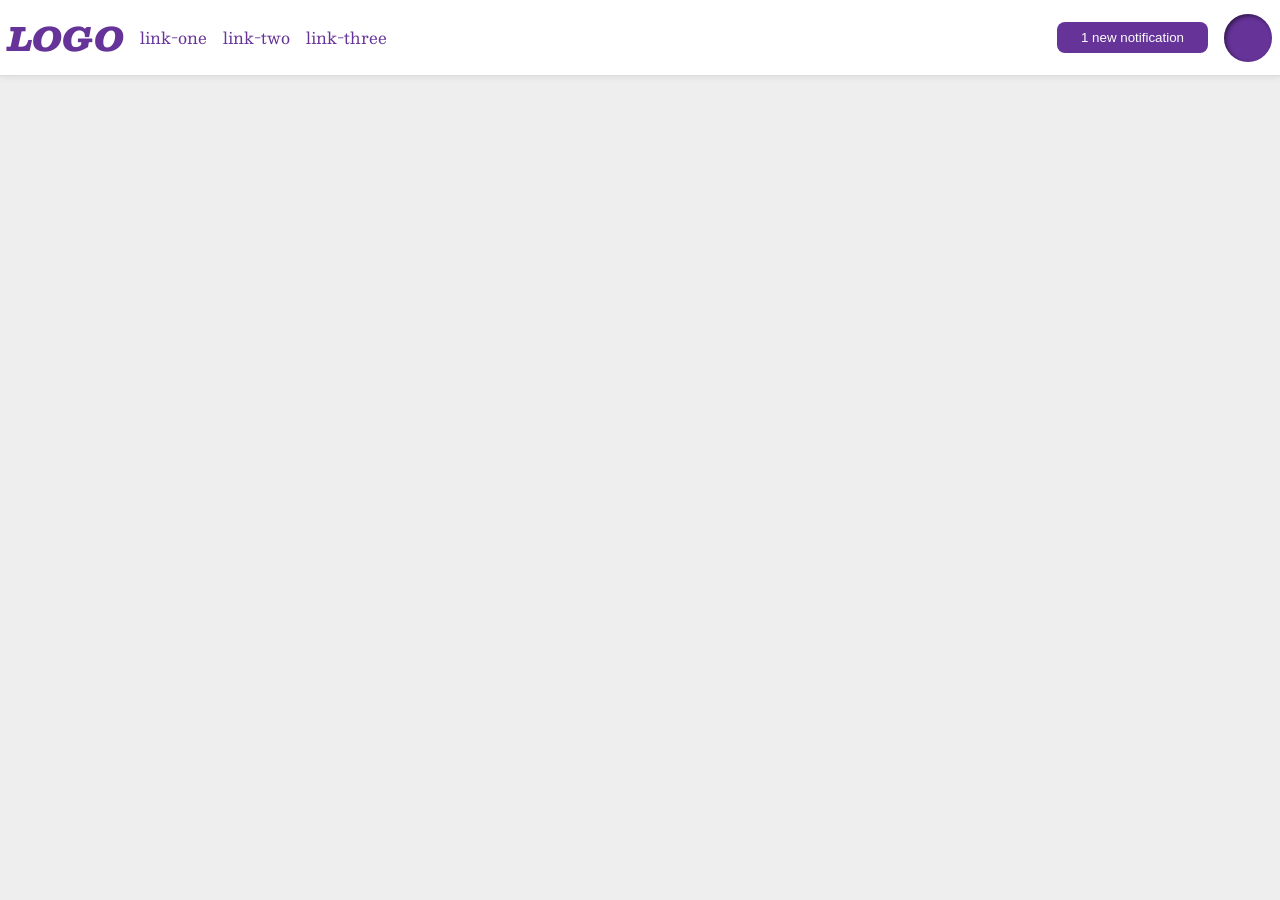
<file: foundations/flex/03-flex-header-2/index.html>
<!DOCTYPE html>
<html lang="en">
  <head>
    <meta charset="UTF-8">
    <meta http-equiv="X-UA-Compatible" content="IE=edge">
    <meta name="viewport" content="width=device-width, initial-scale=1.0">
    <title>Flex Header 2</title>
    <link rel="stylesheet" href="style.css">
  </head>
  <body>
    <div class="header">
      <div class="logo-links">

       <div class="logo">
        LOGO
        </div>
        
        <ul class="links">
          <li><a href="https://google.com">link-one</a></li>
          <li><a href="https://google.com">link-two</a></li>
          <li><a href="https://google.com">link-three</a></li>
        </ul>

      </div>
      
      <div class="notification-profile">

        <button class="notifications">
        1 new notification
        </button>
        
        <div class="profile-image"></div>

      </div>


    </div>
  </body>
</html>
</file>
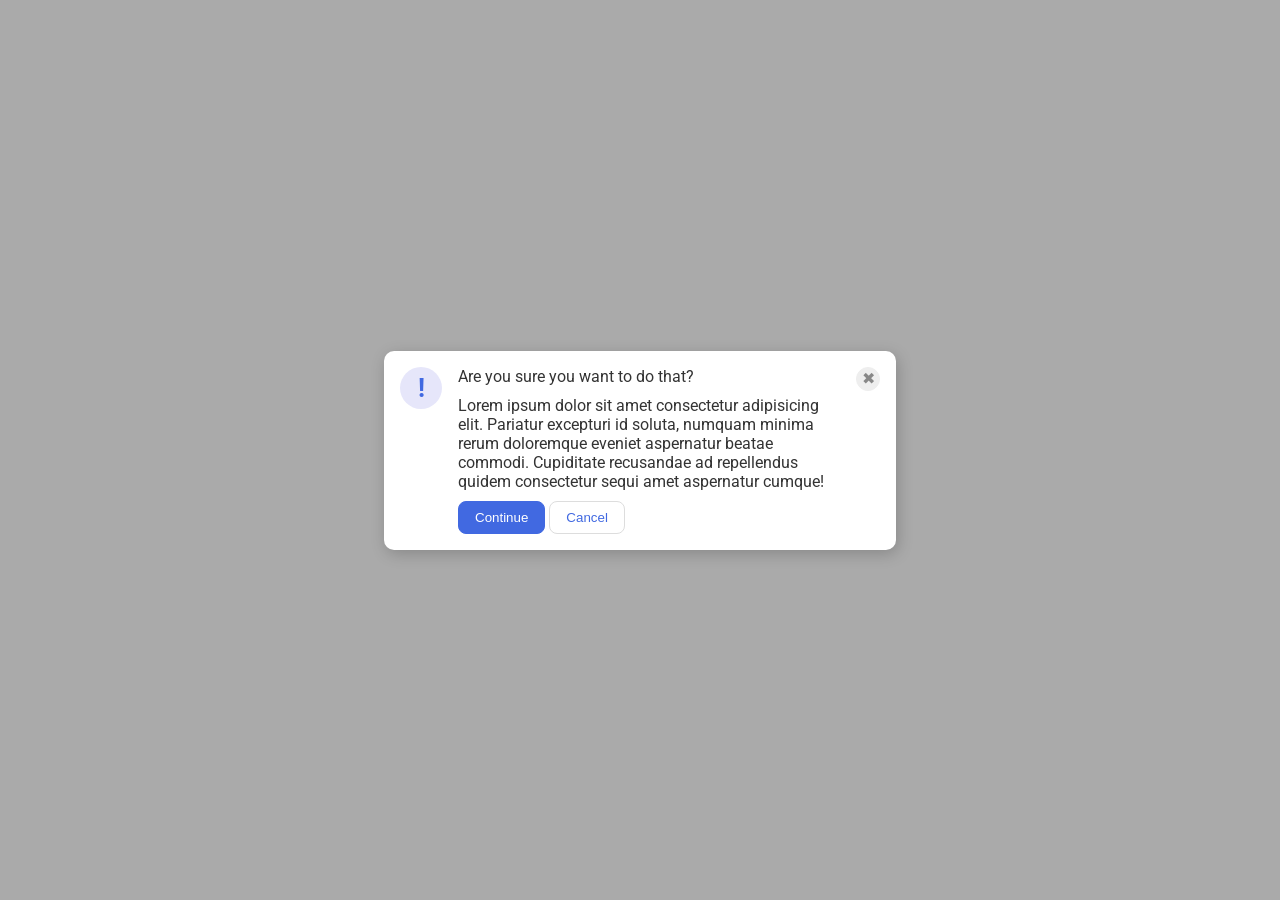
<file: foundations/flex/05-flex-modal/index.html>
<!DOCTYPE html>
<html lang="en">
  <head>
    <meta charset="UTF-8">
    <meta http-equiv="X-UA-Compatible" content="IE=edge">
    <meta name="viewport" content="width=device-width, initial-scale=1.0">
    <link rel="stylesheet" href="style.css">
    <title>Modal</title>
  </head>
  <body>
    <div class="modal">
      <div class="icon">!</div>
      
      <div class="center">

        <div class="header">Are you sure you want to do that?</div>
        <div class="text">Lorem ipsum dolor sit amet consectetur adipisicing elit. Pariatur excepturi id soluta, numquam minima rerum doloremque eveniet aspernatur beatae commodi. Cupiditate recusandae ad repellendus quidem consectetur sequi amet aspernatur cumque!</div>
        
        <div class="buttons-line">
          
          <button class="continue">Continue</button>
          <button class="cancel">Cancel</button>

        </div>


      </div>
      
      <button class="close-button">✖</button>
    </div>
  </body>
</html>
</file>
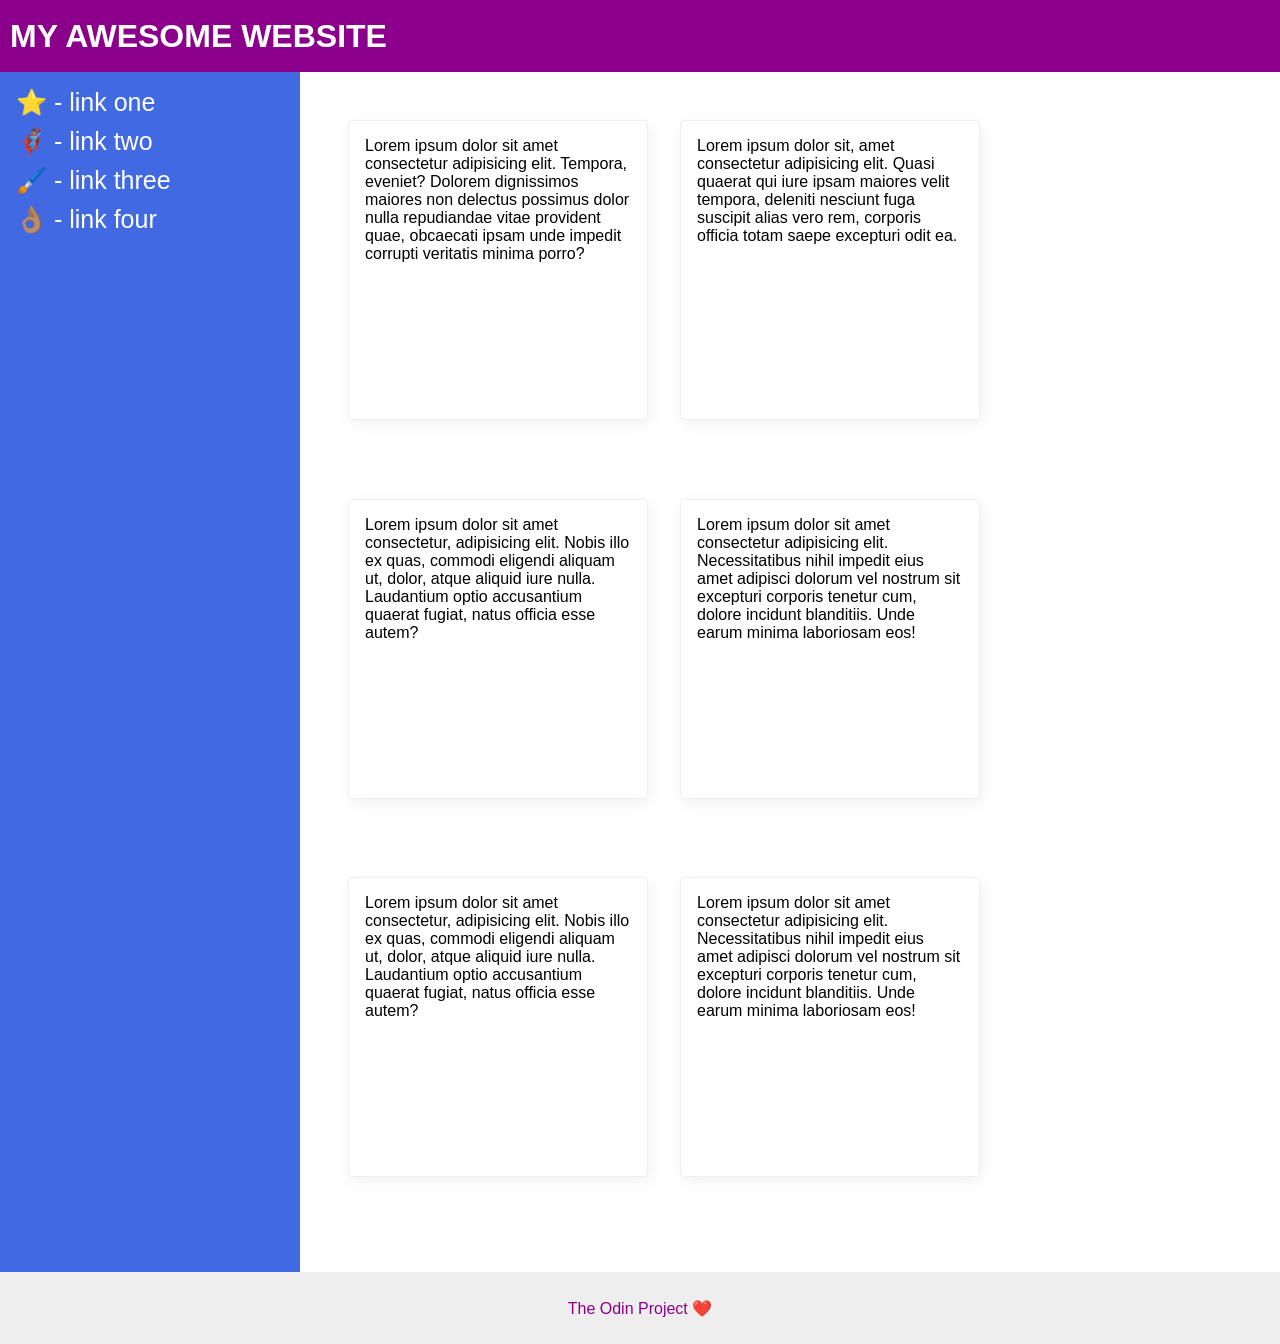
<file: foundations/flex/07-flex-layout-2/index.html>
<!DOCTYPE html>
<html lang="en">
  <head>
    <meta charset="UTF-8">
    <meta http-equiv="X-UA-Compatible" content="IE=edge">
    <meta name="viewport" content="width=device-width, initial-scale=1.0">
    <title>The Holy Grail</title>
    <link rel="stylesheet" href="style.css">
  </head>
  <body>
    <div class="header">
      MY AWESOME WEBSITE
    </div>
    
    <div class="main_area">

      <div class="sidebar">
        <ul>
          <li><a href="#">⭐ - link one</a></li>
          <li><a href="#">🦸🏽‍♂️ - link two</a></li>
          <li><a href="#">🖌️ - link three</a></li>
          <li><a href="#">👌🏽 - link four</a></li>
        </ul>
      </div>
    
      <div class="card-container">
          
        <div class="card">Lorem ipsum dolor sit amet consectetur adipisicing elit. Tempora, eveniet? Dolorem dignissimos maiores non delectus possimus dolor nulla repudiandae vitae provident quae, obcaecati ipsam unde impedit corrupti veritatis minima porro?</div>
        <div class="card">Lorem ipsum dolor sit, amet consectetur adipisicing elit. Quasi quaerat qui iure ipsam maiores velit tempora, deleniti nesciunt fuga suscipit alias vero rem, corporis officia totam saepe excepturi odit ea.</div>
        <div class="card">Lorem ipsum dolor sit amet consectetur, adipisicing elit. Nobis illo ex quas, commodi eligendi aliquam ut, dolor, atque aliquid iure nulla. Laudantium optio accusantium quaerat fugiat, natus officia esse autem?</div>
        <div class="card">Lorem ipsum dolor sit amet consectetur adipisicing elit. Necessitatibus nihil impedit eius amet adipisci dolorum vel nostrum sit excepturi corporis tenetur cum, dolore incidunt blanditiis. Unde earum minima laboriosam eos!</div>
        <div class="card">Lorem ipsum dolor sit amet consectetur, adipisicing elit. Nobis illo ex quas, commodi eligendi aliquam ut, dolor, atque aliquid iure nulla. Laudantium optio accusantium quaerat fugiat, natus officia esse autem?</div>
        <div class="card">Lorem ipsum dolor sit amet consectetur adipisicing elit. Necessitatibus nihil impedit eius amet adipisci dolorum vel nostrum sit excepturi corporis tenetur cum, dolore incidunt blanditiis. Unde earum minima laboriosam eos!</div>
      
      </div>

    </div>

    
    
    <div class="footer">
      The Odin Project ❤️
    </div>
  </body>
</html>
</file>
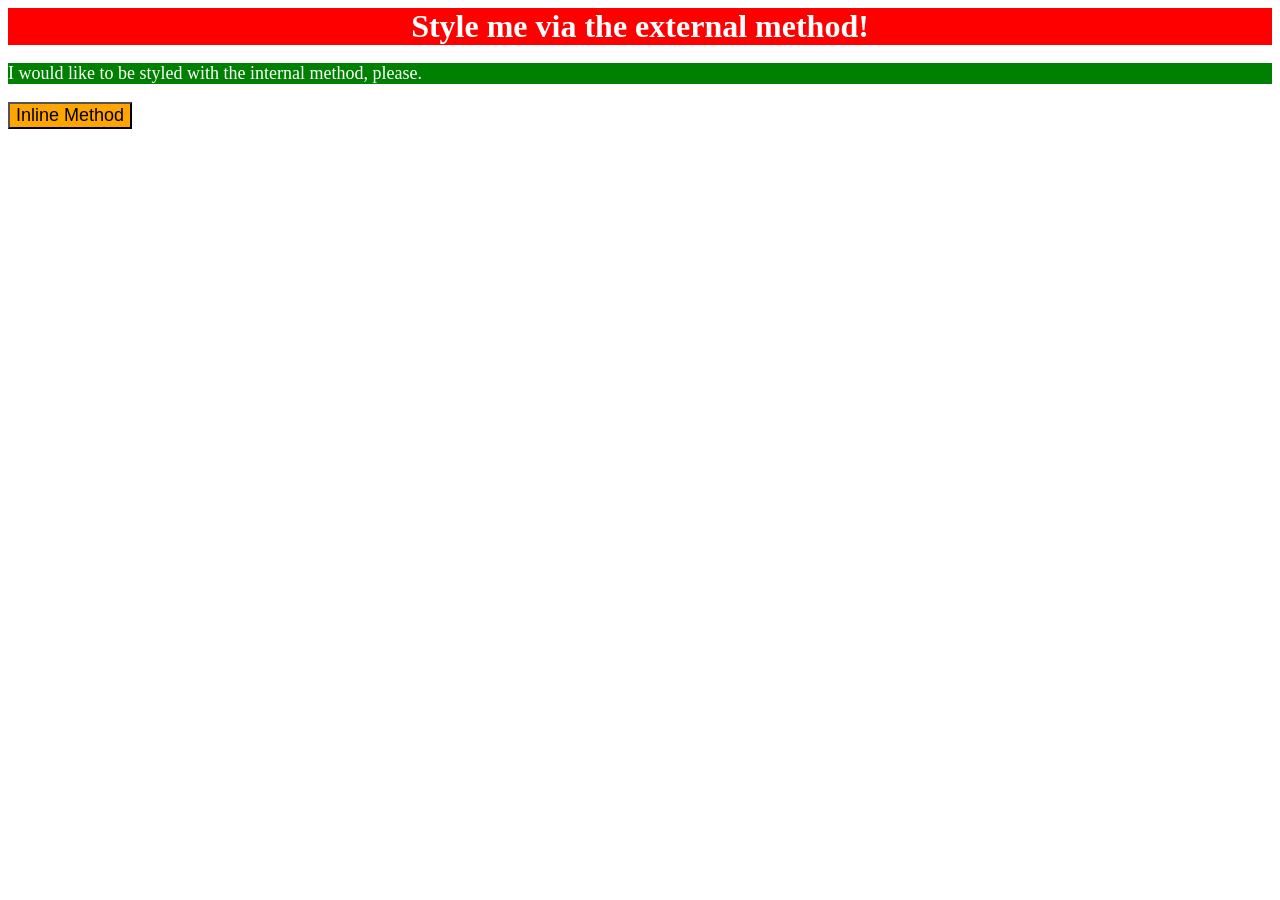
<file: foundations/intro-to-css/01-css-methods/index.html>
<!DOCTYPE html>
<html lang="en">
  <head>
    <meta charset="UTF-8">
    <meta http-equiv="X-UA-Compatible" content="IE=edge">
    <meta name="viewport" content="width=device-width, initial-scale=1.0">
    <title>Methods for Adding CSS</title>
    <link rel="stylesheet" href="style.css">
  
    <style>

    p{

      background-color: green;
      color: white;
      font-size: 18px;

    } 


    </style>
  
  </head>
  <body>
    <div>Style me via the external method!</div>
    <p>I would like to be styled with the internal method, please.</p>
    <button style="background-color: orange; font-size: 18px;" >Inline Method</button>
  </body>
</html>
</file>
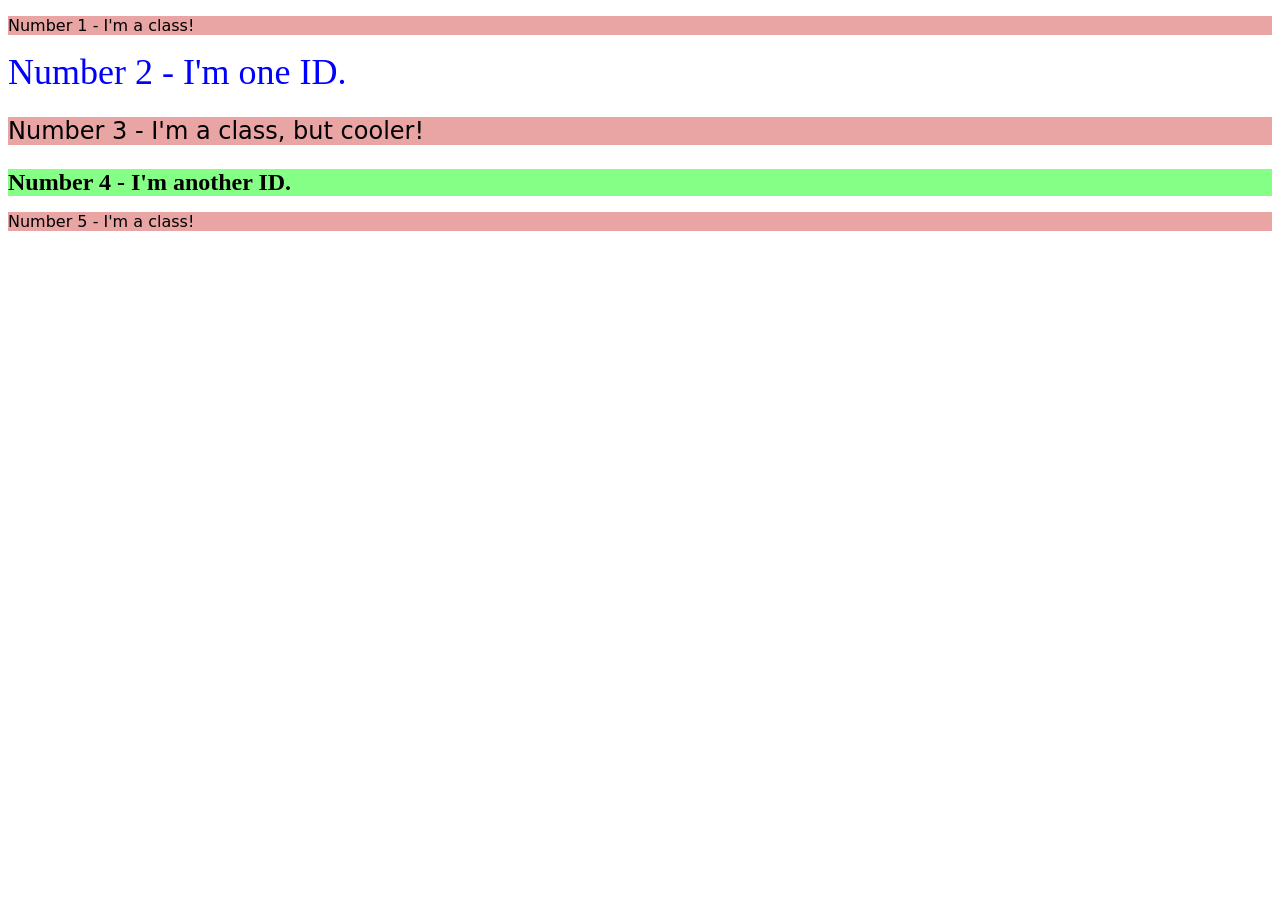
<file: foundations/intro-to-css/02-class-id-selectors/index.html>
<!DOCTYPE html>
<html lang="en">
  <head>
    <meta charset="UTF-8">
    <meta http-equiv="X-UA-Compatible" content="IE=edge">
    <meta name="viewport" content="width=device-width, initial-scale=1.0">
    <title>Class and ID Selectors</title>
    <link rel="stylesheet" href="style.css">
  </head>
  <body>
    <p class="class1">Number 1 - I'm a class!</p>
    <div id="ID1">Number 2 - I'm one ID.</div>
    <p class="class2 class1">Number 3 - I'm a class, but cooler!</p>
    <div id="ID2">Number 4 - I'm another ID.</div>
    <p class="class1">Number 5 - I'm a class!</p>
  </body>
</html>
</file>
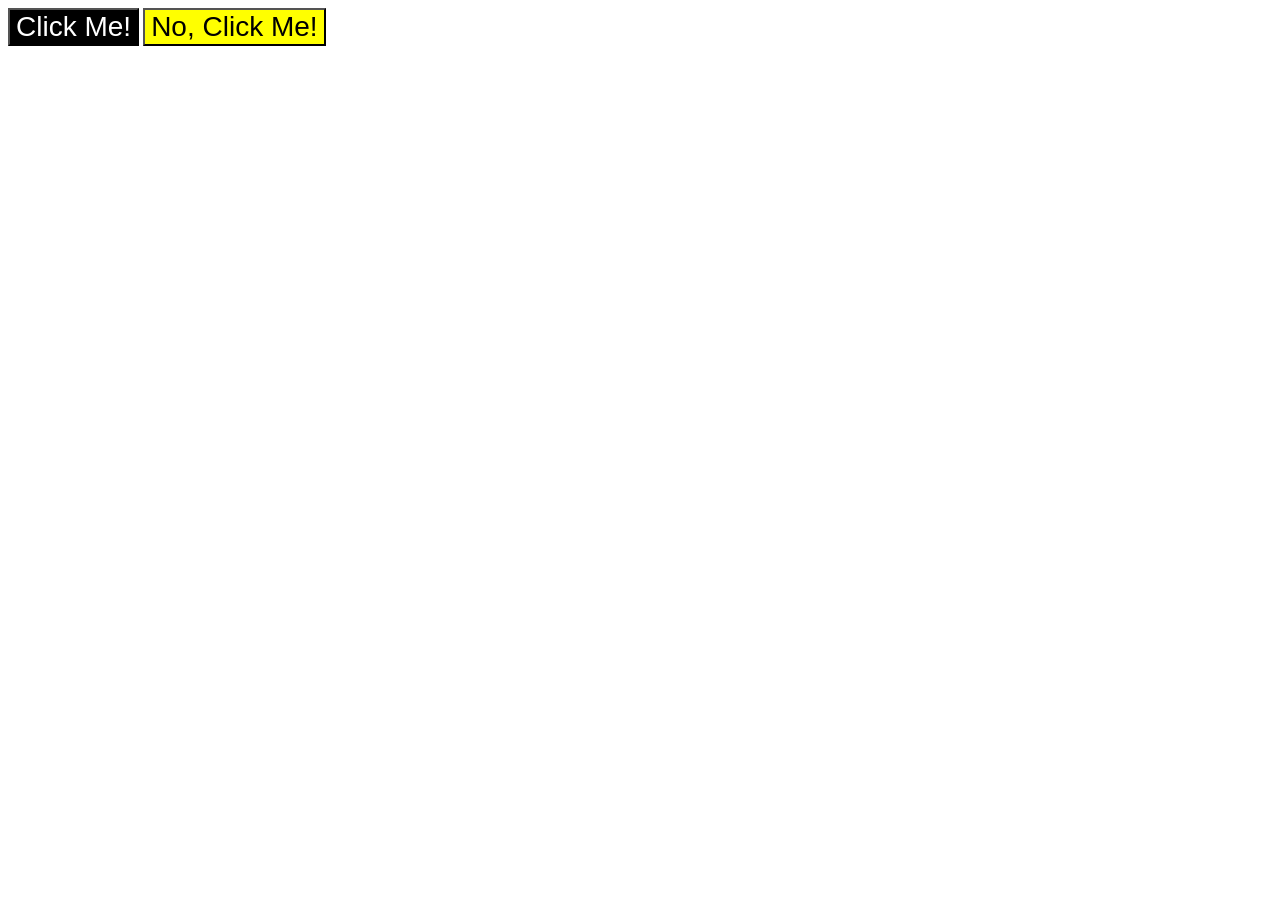
<file: foundations/intro-to-css/03-grouping-selectors/index.html>
<!DOCTYPE html>
<html lang="en">
  <head>
    <meta charset="UTF-8">
    <meta http-equiv="X-UA-Compatible" content="IE=edge">
    <meta name="viewport" content="width=device-width, initial-scale=1.0">
    <title>Grouping Selectors</title>
    <link rel="stylesheet" href="style.css">
  </head>
  <body>
    <button class="button1">Click Me!</button>
    <button class="button2">No, Click Me!</button>
  </body>
</html>
</file>
<file: foundations/flex/03-flex-header-2/style.css>
/* this is some magical font-importing.  
you'll learn about it later. */
@import url('https://fonts.googleapis.com/css2?family=Besley:ital,wght@0,400;1,900&display=swap');

body {
  margin: 0;
  background: #eee;
  font-family: Besley, serif;
}

.header {
  background: white;
  border-bottom: 1px solid #ddd;
  box-shadow: 0 0 8px rgba(0,0,0,.1);
  display: flex;
  align-items: center;
  justify-content: space-between;
  padding: 8px;
}

.notification-profile, .logo-links{
  
  align-items: center;
  display: flex;
  gap: 16px;

}

.profile-image {
  background: rebeccapurple;
  box-shadow: inset 2px 2px 4px rgba(0,0,0,.5);
  border-radius: 50%;
  width: 48px;
  height: 48px;
}

.logo {
  color: rebeccapurple;
  font-size: 32px;
  font-weight: 900;
  font-style: italic;
}

button {
  border: none;
  border-radius: 8px;
  background: rebeccapurple;
  color: white;
  padding: 8px 24px;
}

a {
  /* this removes the line under our links */
  text-decoration: none;
  color: rebeccapurple;
}

ul {
  list-style-type: none;
  display: flex;
  gap: 16px;
  padding: 0;
}
</file>
<file: foundations/flex/05-flex-modal/style.css>
@import url('https://fonts.googleapis.com/css2?family=Roboto:wght@400;700&display=swap');

html, body {
  height: 100%;
}

body {
  font-family: Roboto, sans-serif;
  margin: 0;
  background: #aaa;
  color: #333;
  /* I'll give you this one for free lol */
  display: flex;
  align-items: center;
  justify-content: center;
}

.center{
  display: flex;
  flex-direction: column;
  gap: 10px;

}

.modal {
  background: white;
  width: 480px;
  border-radius: 10px;
  box-shadow: 2px 4px 16px rgba(0,0,0,.2);
  padding: 16px;
  display: flex;
  gap: 16px;
}

.icon {
  color: royalblue;
  font-size: 26px;
  font-weight: 700;
  background: lavender;
  width: 42px;
  height: 42px;
  border-radius: 50%;
  display: flex;
  align-items: center;
  justify-content: center;
  flex-shrink: 0;
}

.close-button {
  background: #eee;
  border-radius: 50%;
  color: #888;
  font-weight: 400;
  font-size: 16px;
  height: 24px;
  width: 24px;
  display: flex;
  align-items: center;
  justify-content: center;
  border: 1px solid #eee;
  padding: 0;
  flex-shrink: 0;
}

button {
  cursor: pointer;
  padding: 8px 16px;
  border-radius: 8px;
}

button.continue {
  background: royalblue;
  border: 1px solid royalblue;
  color: white;
}

button.cancel {
  background: white;
  border: 1px solid #ddd;
  color: royalblue;
}
</file>
<file: foundations/flex/07-flex-layout-2/style.css>
*{

  box-sizing: border-box;

}

body {
  font-family: -apple-system, BlinkMacSystemFont, 'Segoe UI', Roboto, Oxygen, Ubuntu, Cantarell, 'Open Sans', 'Helvetica Neue', sans-serif;
  margin: 0;
  min-height: 100vh;
  display: flex;
  flex-direction: column;
  
 
}

.header {
  height: 72px;
  background: darkmagenta;
  color: white;
  font-size: 32px;
  font-weight: 900;
  display: flex;
  align-items: center;
  padding: 10px;
}

.footer {
  height: 72px;
  background: #eee;
  color: darkmagenta;
  display: flex;
  flex-direction: row;
  align-items: center;
  justify-content: center;
}

.sidebar {
  width: 300px;
  background: royalblue;
  box-sizing: border-box;
  flex-shrink: 0;
  padding: 16px;
}

.sidebar ul li a{

  text-decoration: none;
  color: white;
  font-size: 25px;  
}

.sidebar ul {
  list-style: none;
  display: flex;
  flex-direction: column;
  gap: 10px;
  padding: 0;
  margin: 0 ; 

}


.card {
  width: 300px;
  border: 1px solid #eee;
  box-shadow: 2px 4px 16px rgba(0,0,0,.06);
  border-radius: 4px;
  padding: 16px;
  height: 300px;
 
}

.main_area{

  height:1200px;
  display: flex;
  flex-direction: row;

}


.card-container{

  padding: 48px;
  display: flex;
  flex-wrap: wrap;
  gap: 32px;
}
</file>
<file: foundations/intro-to-css/01-css-methods/style.css>
div{
    text-align: center;
    background-color: red;
    color: white;
    font-weight: bold;
    font-size: 32px;
}
</file>
<file: foundations/intro-to-css/02-class-id-selectors/style.css>
/* Add CSS Styling */

.class1{

    background-color: rgb(233, 164, 164);
    font-family: "Verdana","DejaVu Sans",sans-serif;

}


.class2 {

    font-size: 24px;   
    
}

#ID1{


    color: blue;
    font-size: 36px;

}

#ID2{


    background-color: rgb(134, 255, 134);
    font-size: 24px;  
    font-weight: bold;

}
</file>
<file: foundations/intro-to-css/03-grouping-selectors/style.css>
/* Add CSS Styling */

.button1{
    
    background-color: black;
    color: white;

}

.button2{

    background-color: yellow;

}

.button1,.button2{

    font-family: Helvetica,"Times New Roman", sans-serif;
    font-size: 28px;

}
</file>
